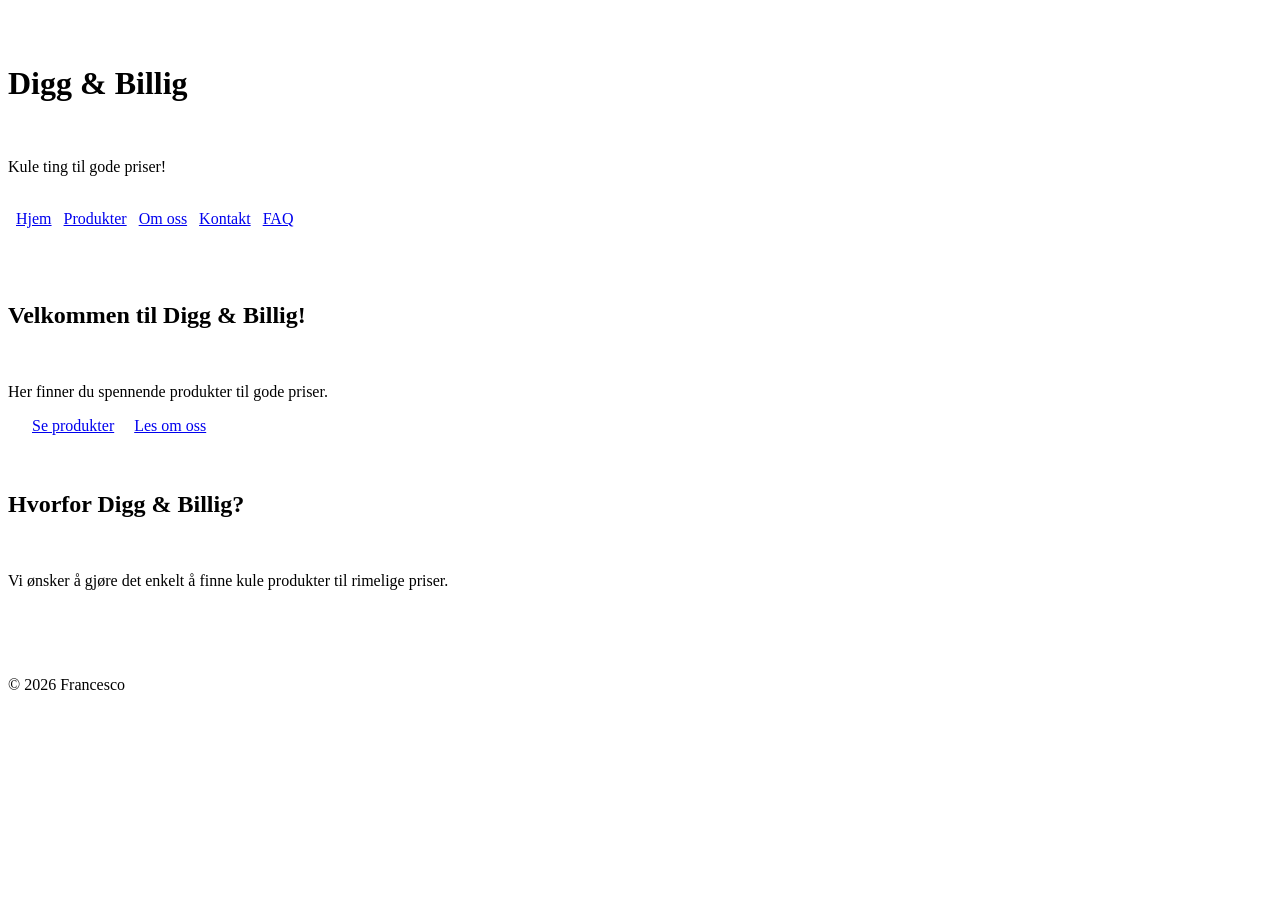
<file: index.html>
<!DOCTYPE html>
<html lang="no">
<head>
  <meta charset="UTF-8">
  <meta name="viewport" content="width=device-width, initial-scale=1.0">
  <title>Digg & Billig | Hjem</title>
  <link rel="stylesheet" href="style.css">
</head>
<body>
 
<header>
  <h1>Digg & Billig</h1>
  <p>Kule ting til gode priser!</p>
</header>
 
<nav>
  <a href="index.html">Hjem</a>
  <a href="products.html">Produkter</a>
  <a href="about.html">Om oss</a>
  <a href="contact.html">Kontakt</a>
  <a href="faq.html">FAQ</a>
</nav>
 
<main>
  <section class="hero">
    <h2>Velkommen til Digg & Billig!</h2>
    <p>Her finner du spennende produkter til gode priser.</p>
 
    <a class="button" href="products.html">Se produkter</a>
    <a class="button" href="about.html">Les om oss</a>
  </section>
 
  <section>
    <h2>Hvorfor Digg & Billig?</h2>
    <p>Vi ønsker å gjøre det enkelt å finne kule produkter til rimelige priser.</p>
  </section>
</main>
 
<footer>
  <p>© 2026 Francesco</p>
</footer>
 
</body>
</html>
</file>
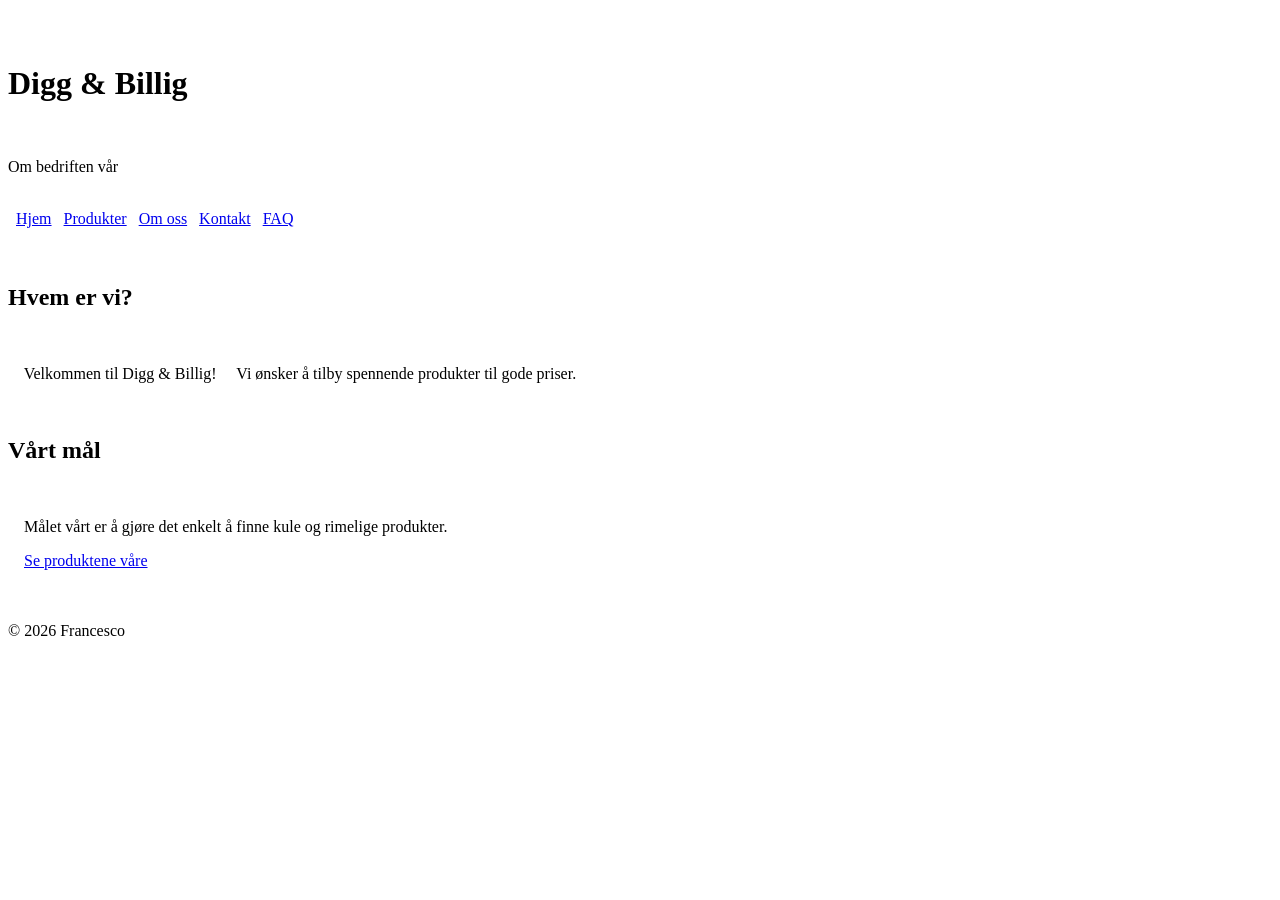
<file: about.html>
<!DOCTYPE html>
<html lang="no">
<head>
  <meta charset="UTF-8">
  <meta name="viewport" content="width=device-width, initial-scale=1.0">
  <title>Digg & Billig | Om oss</title>
  <link rel="stylesheet" href="style.css">
</head>
<body>
 
<header>
  <h1>Digg & Billig</h1>
  <p>Om bedriften vår</p>
</header>
 
<nav>
  <a href="index.html">Hjem</a>
  <a href="products.html">Produkter</a>
  <a href="about.html">Om oss</a>
  <a href="contact.html">Kontakt</a>
  <a href="faq.html">FAQ</a>
</nav>
 
<main>
  <h2>Hvem er vi?</h2>
 
  <p>
    Velkommen til Digg & Billig!
    Vi ønsker å tilby spennende produkter til gode priser.
  </p>
 
  <h2>Vårt mål</h2>
 
  <p>
    Målet vårt er å gjøre det enkelt å finne kule og rimelige produkter.
  </p>
 
  <a class="button" href="products.html">Se produktene våre</a>
</main>
 
<footer>
  <p>© 2026 Francesco</p>
</footer>
 
</body>
</html>
</file>
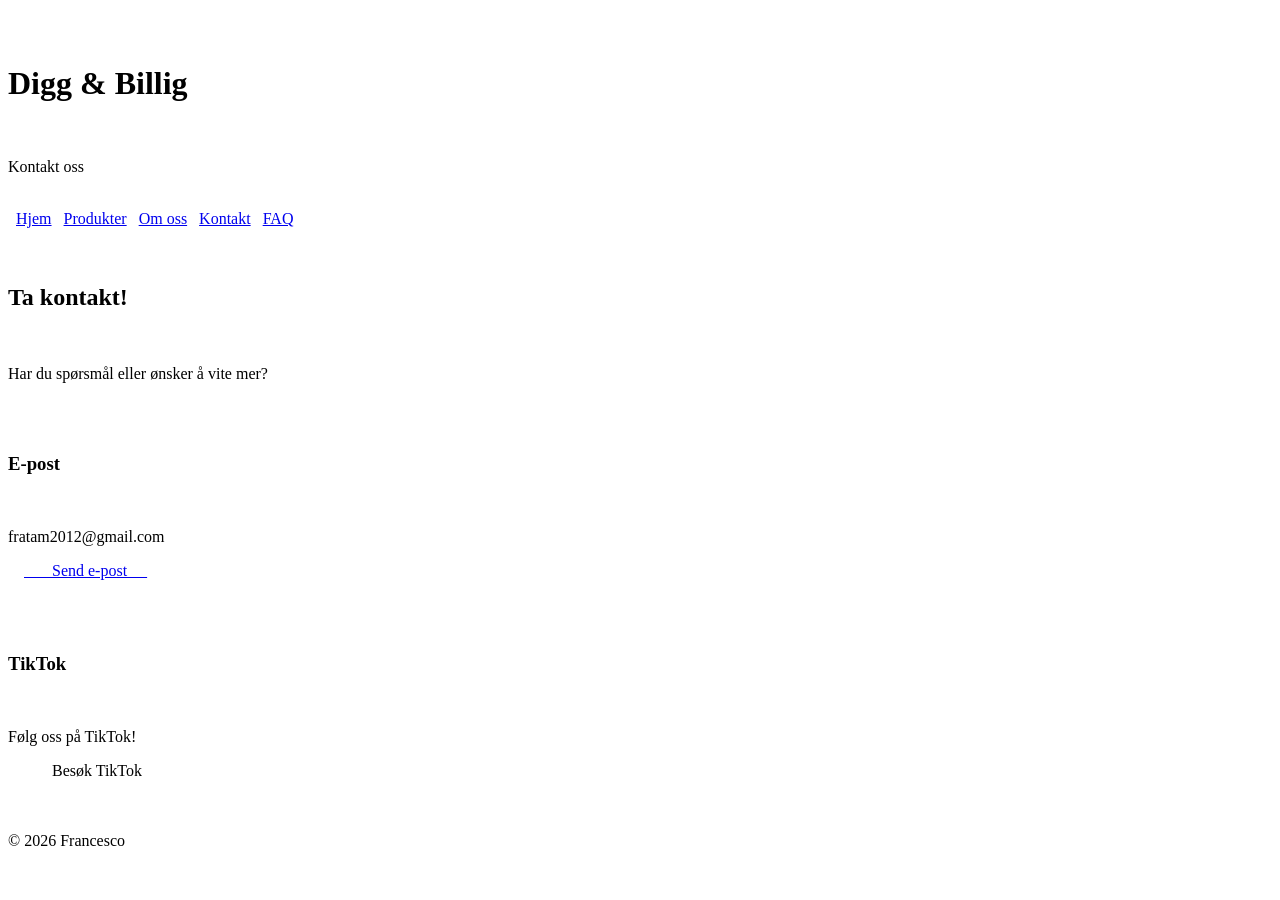
<file: contact.html>
<!DOCTYPE html>
<html lang="no">
<head>
  <meta charset="UTF-8">
  <meta name="viewport" content="width=device-width, initial-scale=1.0">
  <title>Digg & Billig | Kontakt</title>
  <link rel="stylesheet" href="style.css">
</head>
<body>
 
<header>
  <h1>Digg & Billig</h1>
  <p>Kontakt oss</p>
</header>
 
<nav>
  <a href="index.html">Hjem</a>
  <a href="products.html">Produkter</a>
  <a href="about.html">Om oss</a>
  <a href="contact.html">Kontakt</a>
  <a href="faq.html">FAQ</a>
</nav>
 
<main>
  <h2>Ta kontakt!</h2>
 
  <p>Har du spørsmål eller ønsker å vite mer?</p>
 
  <div class="card">
    <h3>E-post</h3>
    <p>fratam2012@gmail.com</p>
    <a class="button" href="mailto:fratam2012@gmail.com">
      Send e-post
    </a>
  </div>
 
  <br>
 
  <div class="card">
    <h3>TikTok</h3>
    <p>Følg oss på TikTok!</p>
    <a class="button"
       href="https://www.tiktok.com/@diggbillig4"
       target="_blank"
       rel="noopener noreferrer">
      Besøk TikTok
    </a>
  </div>
</main>
 
<footer>
  <p>© 2026 Francesco</p>
</footer>
 
</body>
</html>
</file>
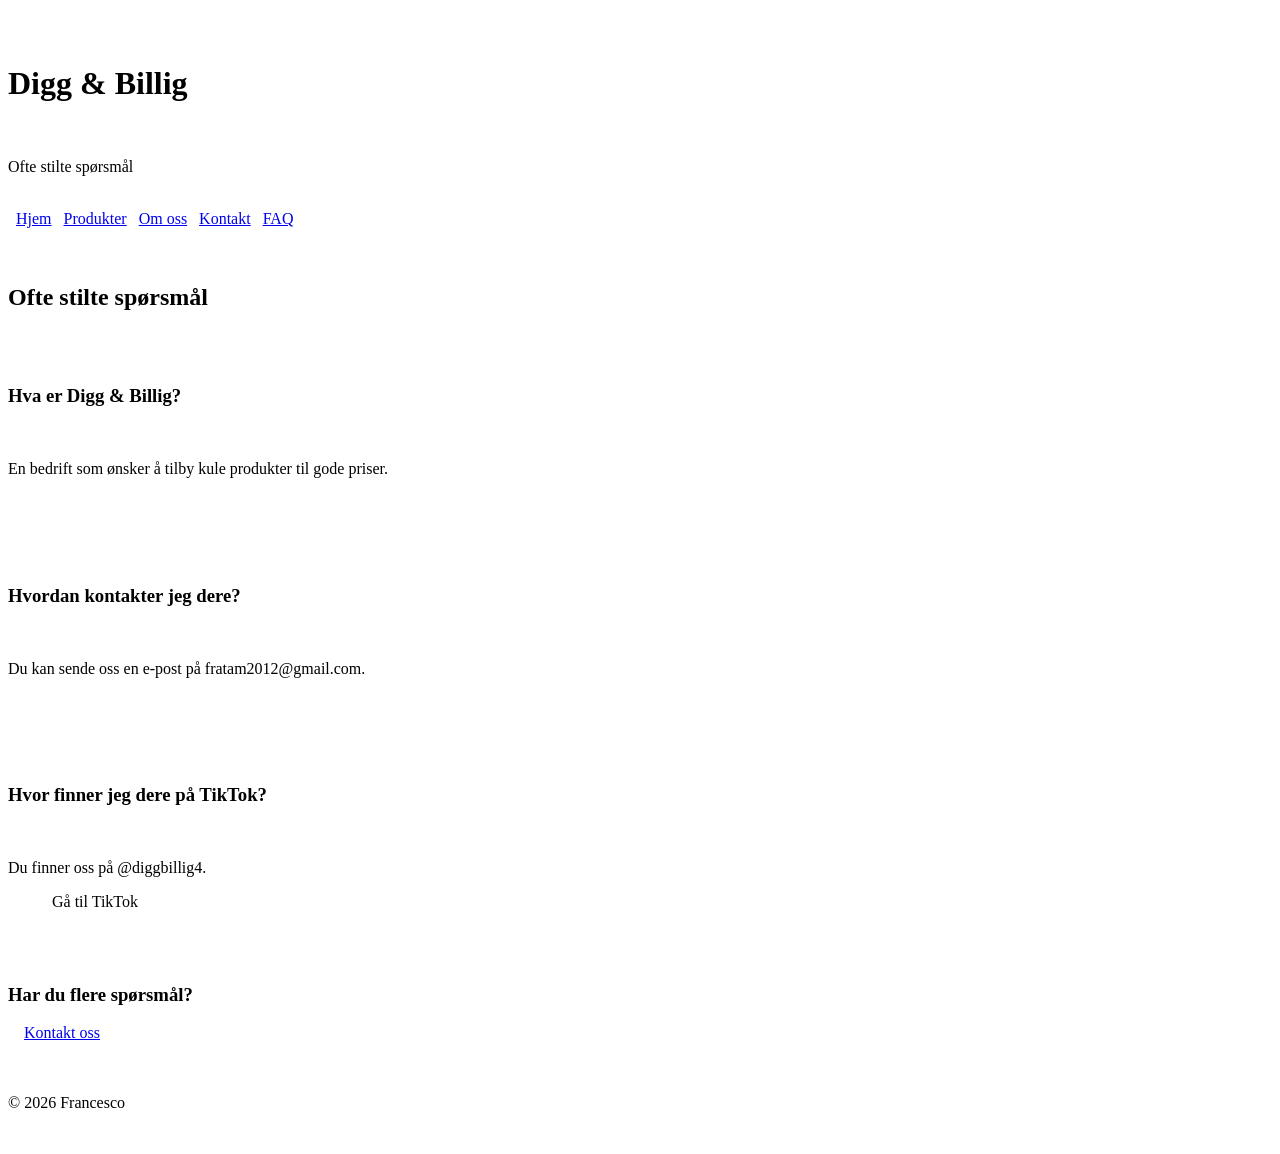
<file: faq.html>
<!DOCTYPE html>
<html lang="no">
<head>
  <meta charset="UTF-8">
  <meta name="viewport" content="width=device-width, initial-scale=1.0">
  <title>Digg & Billig | FAQ</title>
  <link rel="stylesheet" href="style.css">
</head>
<body>
 
<header>
  <h1>Digg & Billig</h1>
  <p>Ofte stilte spørsmål</p>
</header>
 
<nav>
  <a href="index.html">Hjem</a>
  <a href="products.html">Produkter</a>
  <a href="about.html">Om oss</a>
  <a href="contact.html">Kontakt</a>
  <a href="faq.html">FAQ</a>
</nav>
 
<main>
  <h2>Ofte stilte spørsmål</h2>
 
  <div class="card">
    <h3>Hva er Digg & Billig?</h3>
    <p>En bedrift som ønsker å tilby kule produkter til gode priser.</p>
  </div>
 
  <br>
 
  <div class="card">
    <h3>Hvordan kontakter jeg dere?</h3>
    <p>Du kan sende oss en e-post på fratam2012@gmail.com.</p>
  </div>
 
  <br>
 
  <div class="card">
    <h3>Hvor finner jeg dere på TikTok?</h3>
    <p>Du finner oss på @diggbillig4.</p>
    <a class="button"
       href="https://www.tiktok.com/@diggbillig4"
       target="_blank"
       rel="noopener noreferrer">
      Gå til TikTok
    </a>
  </div>
 
  <br>
 
  <div class="card">
    <h3>Har du flere spørsmål?</h3>
    <a class="button" href="contact.html">Kontakt oss</a>
  </div>
</main>
 
<footer>
  <p>© 2026 Francesco</p>
</footer>
 
</body>
</html>
</file>
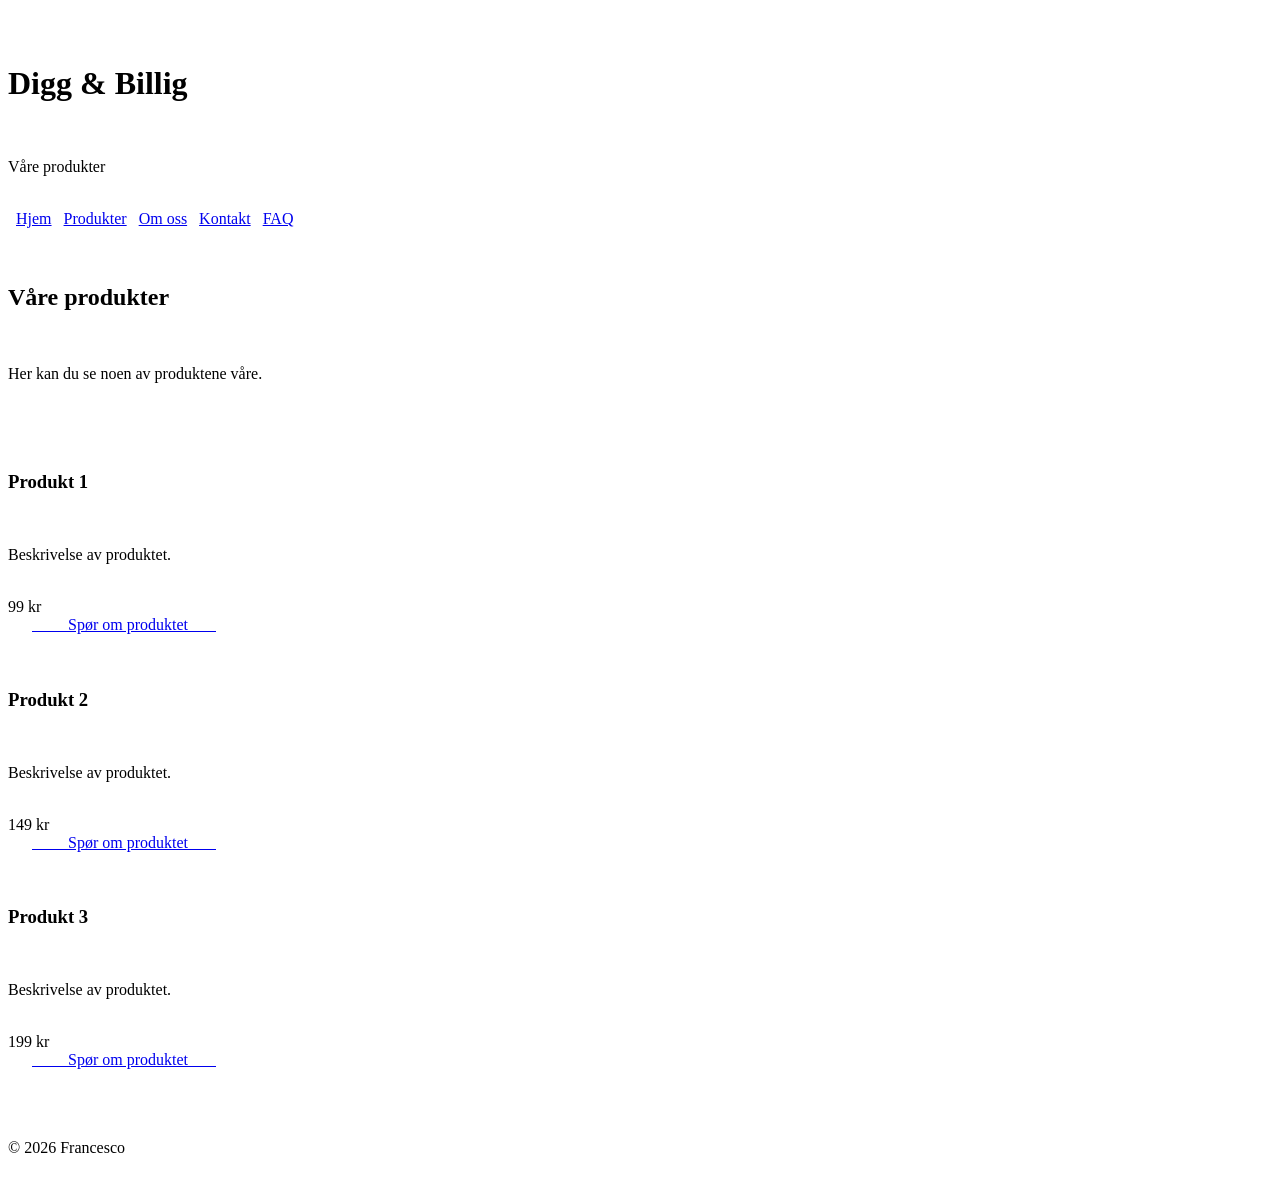
<file: product.html>
<!DOCTYPE html>
<html lang="no">
<head>
  <meta charset="UTF-8">
  <meta name="viewport" content="width=device-width, initial-scale=1.0">
  <title>Digg & Billig | Produkter</title>
  <link rel="stylesheet" href="style.css">
</head>
<body>
 
<header>
  <h1>Digg & Billig</h1>
  <p>Våre produkter</p>
</header>
 
<nav>
  <a href="index.html">Hjem</a>
  <a href="products.html">Produkter</a>
  <a href="about.html">Om oss</a>
  <a href="contact.html">Kontakt</a>
  <a href="faq.html">FAQ</a>
</nav>
 
<main>
  <h2>Våre produkter</h2>
  <p>Her kan du se noen av produktene våre.</p>
 
  <div class="cards">
 
    <div class="card">
      <h3>Produkt 1</h3>
      <p>Beskrivelse av produktet.</p>
      <div class="price">99 kr</div>
      <a class="button" href="mailto:fratam2012@gmail.com?subject=Sporsmal%20om%20Produkt%201">
        Spør om produktet
      </a>
    </div>
 
    <div class="card">
      <h3>Produkt 2</h3>
      <p>Beskrivelse av produktet.</p>
      <div class="price">149 kr</div>
      <a class="button" href="mailto:fratam2012@gmail.com?subject=Sporsmal%20om%20Produkt%202">
        Spør om produktet
      </a>
    </div>
 
    <div class="card">
      <h3>Produkt 3</h3>
      <p>Beskrivelse av produktet.</p>
      <div class="price">199 kr</div>
      <a class="button" href="mailto:fratam2012@gmail.com?subject=Sporsmal%20om%20Produkt%203">
        Spør om produktet
      </a>
    </div>
 
  </div>
</main>
 
<footer>
  <p>© 2026 Francesco</p>
</footer>
 
</body>
</html>
</file>
<file: style.css>
@import url('https://fonts.googleapis.com/css2?family=Poppins:wght@400;500;600;700;800&display=swap');
 
:root {
  --purple: #7956e8;
  --pink: #ff6b9d;
  --blue: #36bde8;
  --yellow: #ffd166;
  --green: #70d6a5;
  --dark: #24223a;
  --white: #ffffff;
}
 
* {
  margin: 0;
  padding: 0;
  box-sizing: border-box;
}
 
body {
  background: #f5f3ff;
  color: var(--dark);
  font-family: 'Poppins', Arial, sans-serif;
  line-height: 1.7;
}
 
header {
  text-align: center;
  padding: 35px 15px;
  color: white;
  background: linear-gradient(120deg, #7956e8, #36bde8, #ff6b9d);
}
 
header h1 {
  font-size: clamp(32px, 7vw, 52px);
  font-weight: 800;
  letter-spacing: -1px;
}
 
header p {
  margin-top: 5px;
  font-size: 16px;
}
 
nav {
  display: flex;
  justify-content: center;
  flex-wrap: wrap;
  gap: 10px;
  padding: 17px 12px;
  background: white;
  box-shadow: 0 4px 15px #24223a12;
}
 
nav a {
  color: var(--dark);
  text-decoration: none;
  font-weight: 600;
  padding: 9px 16px;
  border-radius: 25px;
  transition: 0.25s;
}
 
nav a:hover {
  color: white;
  background: var(--purple);
  transform: translateY(-2px);
}
 
main {
  max-width: 1050px;
  margin: auto;
  padding: 40px 20px;
  min-height: 65vh;
}
 
h2 {
  color: var(--purple);
  font-size: 27px;
  margin-bottom: 15px;
}
 
p {
  margin-bottom: 15px;
}
 
.hero {
  text-align: center;
  padding: 75px 20px;
  margin-bottom: 35px;
  border-radius: 25px;
  background: linear-gradient(135deg, #e7dcff, #d9f5ff, #ffe0ec);
}
 
.hero h2 {
  font-size: clamp(30px, 6vw, 46px);
  color: #5b3ac5;
}
 
.hero p {
  font-size: 17px;
}
 
.button {
  display: inline-block;
  padding: 12px 23px;
  margin: 8px 5px;
  border-radius: 30px;
  background: var(--purple);
  color: white;
  text-decoration: none;
  font-weight: 700;
  box-shadow: 0 5px 12px #7956e833;
  transition: 0.25s;
}
 
.button:hover {
  transform: translateY(-3px);
  box-shadow: 0 8px 18px #7956e855;
  background: #5b3ac5;
}
 
.cards {
  display: grid;
  grid-template-columns: repeat(auto-fit, minmax(220px, 1fr));
  gap: 22px;
  margin-top: 25px;
}
 
.card {
  background: white;
  padding: 25px;
  border-radius: 20px;
  text-align: center;
  border: 2px solid transparent;
  box-shadow: 0 7px 22px #24223a12;
  transition: 0.25s;
}
 
.card:nth-child(4n+1) {
  border-color: #d8caff;
}
 
.card:nth-child(4n+2) {
  border-color: #b9edff;
}
 
.card:nth-child(4n+3) {
  border-color: #ffd1df;
}
 
.card:nth-child(4n) {
  border-color: #c7f1d9;
}
 
.card:hover {
  transform: translateY(-6px);
  box-shadow: 0 12px 25px #24223a20;
}
 
.card h3 {
  color: var(--purple);
  font-size: 21px;
  margin-bottom: 12px;
}
 
.price {
  color: #ed6593;
  font-size: 25px;
  font-weight: 800;
  margin: 15px 0;
}
 
footer {
  text-align: center;
  padding: 28px 15px;
  margin-top: 40px;
  color: white;
  background: linear-gradient(120deg, #7956e8, #36bde8);
}
 
footer p {
  margin: 0;
  font-weight: 600;
}
 
a {
  color: var(--purple);
}
 
@media (max-width: 600px) {
  nav {
    gap: 5px;
  }
 
  nav a {
    padding: 8px 11px;
    font-size: 13px;
  }
 
  main {
    padding: 25px 15px;
  }
 
  .hero {
    padding: 50px 15px;
  }
}
</file>
